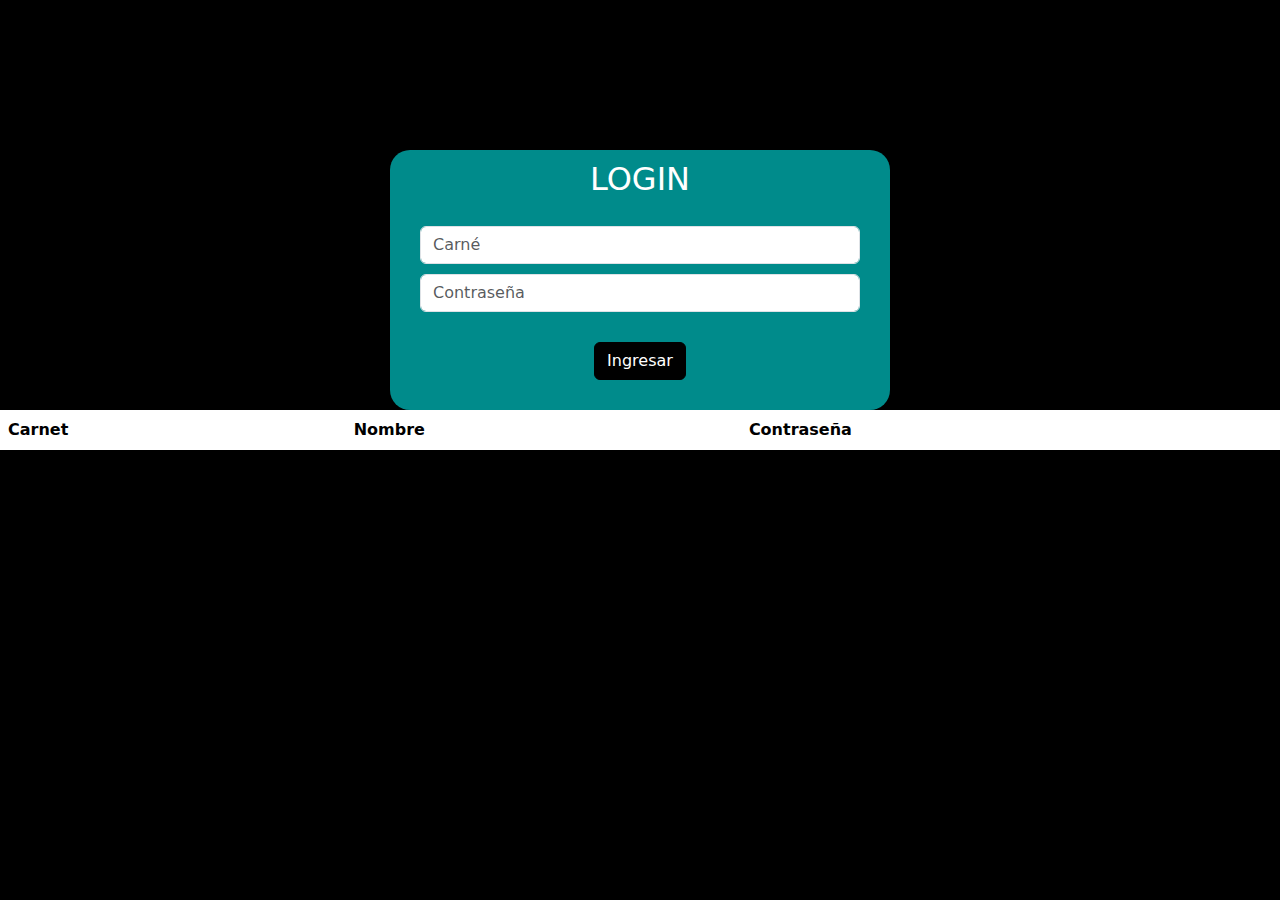
<file: index.html>
<!DOCTYPE html>
<html lang="en">
  <head>
    <!-- Required meta tags -->
    <meta charset="utf-8">
    <meta http-equiv = "X-UA-Compatible" content = "IE=edge">
    <meta name="viewport" content="width=device-width, initial-scale=1">
    <link rel="icon" type="image/png" href="./imgs/icon.png">
    <link href="https://cdn.jsdelivr.net/npm/bootstrap@5.0.2/dist/css/bootstrap.min.css" rel="stylesheet">
    <link href="css/style.css" rel="stylesheet">
    
    <title>EDD GoDrive - Login</title>
  </head>
  <body>
    <center>    
      <div class="container">
        <div id="iniciarSesion">
        <h2>LOGIN</h2>
        <form>
          <input type="text" id="usuario" placeholder="Carné" class="form-control" autocomplete="off" required>
          <input type="password" id="password" placeholder="Contraseña" class="form-control" required>
          <button onclick="return iniciarSesion()" class="btn btn-primary" >Ingresar</button>
        </form>
      </div>
      </div>
      <div id="studentsTable">
        <table class="table" id="studentsTable122">
            <thead>
                <tr>
                    <th scope="col">Carnet</th>
                    <th scope="col">Nombre</th>
                    <th scope="col">Contraseña</th>
                </tr>
            </thead>
            <tbody>
            </tbody>
        </table>
    </div>
    </center>

   
    <!-- JQUERY -->
    <script src="https://code.jquery.com/jquery-3.2.1.slim.min.js" 
    integrity="sha384-KJ3o2DKtIkvYIK3UENzmM7KCkRr/rE9/Qpg6aAZGJwFDMVNA/GpGFF93hXpG5KkN" 
    crossorigin="anonymous"></script>
    <!-- JavaScript -->
    <script src="js/structures/hash-table.js"></script>
    <script src="js/structures/avl-tree.js"></script>
    
    <script src="js/index.js"></script>
    <script src="js/login.js"></script>
    
  </body>
</html>
</file>
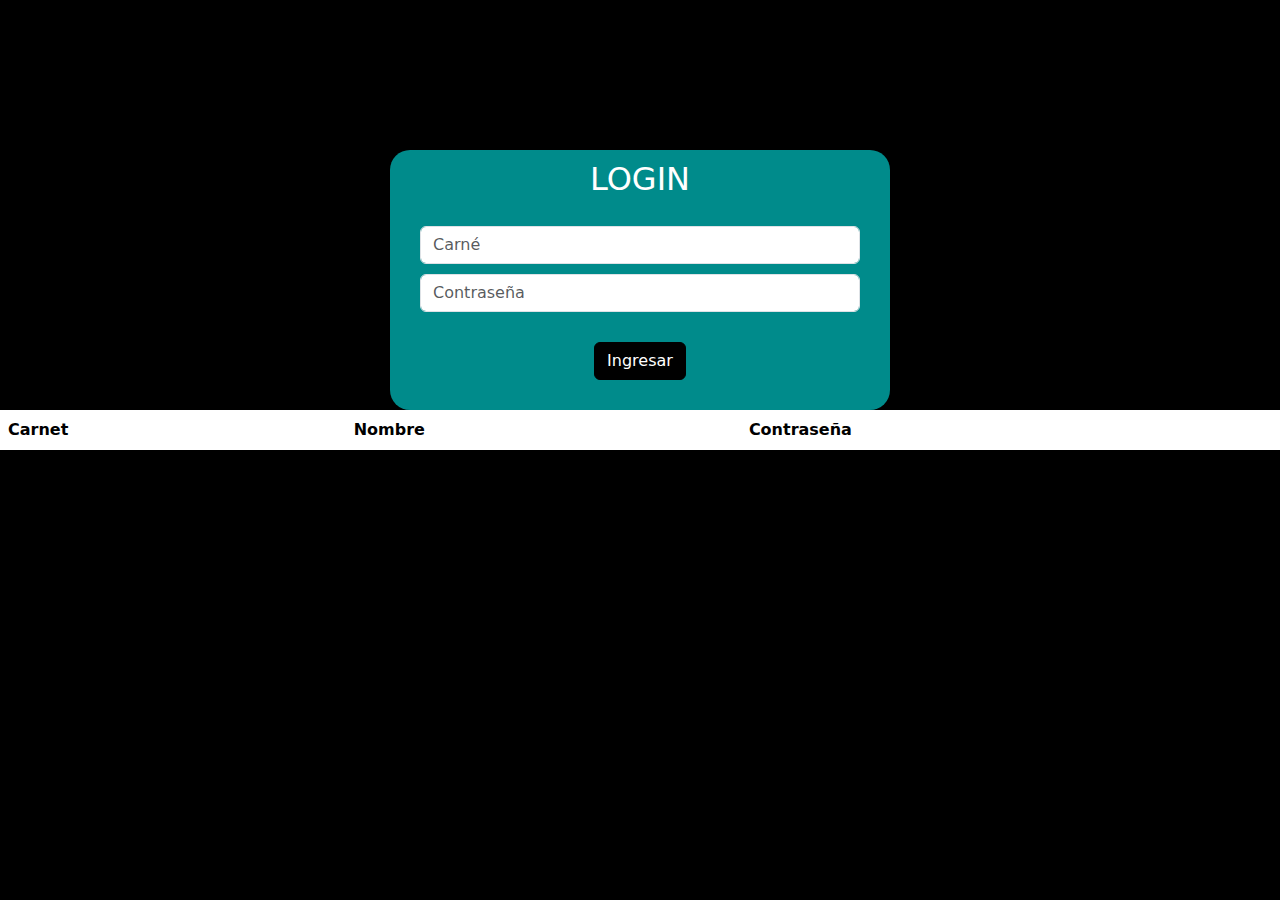
<file: fase2/index.html>
<!DOCTYPE html>
<html lang="en">
  <head>
    <!-- Required meta tags -->
    <meta charset="utf-8">
    <meta http-equiv = "X-UA-Compatible" content = "IE=edge">
    <meta name="viewport" content="width=device-width, initial-scale=1">
    <link rel="icon" type="image/png" href="./imgs/icon.png">
    <link href="https://cdn.jsdelivr.net/npm/bootstrap@5.0.2/dist/css/bootstrap.min.css" rel="stylesheet">
    <link href="css/style.css" rel="stylesheet">
    
    <title>EDD GoDrive - Login</title>
  </head>
  <body>
    <center>    
      <div class="container">
        <div id="iniciarSesion">
        <h2>LOGIN</h2>
        <form>
          <input type="text" id="usuario" placeholder="Carné" class="form-control" autocomplete="off" required>
          <input type="password" id="password" placeholder="Contraseña" class="form-control" required>
          <button onclick="return iniciarSesion()" class="btn btn-primary" >Ingresar</button>
        </form>
      </div>
      </div>
      <div id="studentsTable">
        <table class="table" id="studentsTable1">
            <thead>
                <tr>
                    <th scope="col">Carnet</th>
                    <th scope="col">Nombre</th>
                    <th scope="col">Contraseña</th>
                </tr>
            </thead>
            <tbody>
            </tbody>
        </table>
    </div>
    </center>

   
    <!-- JQUERY -->
    <script src="https://code.jquery.com/jquery-3.2.1.slim.min.js" 
    integrity="sha384-KJ3o2DKtIkvYIK3UENzmM7KCkRr/rE9/Qpg6aAZGJwFDMVNA/GpGFF93hXpG5KkN" 
    crossorigin="anonymous"></script>
    <!-- JavaScript -->
    <script src="js/structures/avl-tree.js"></script>
    <script src="js/index.js"></script>
    <script src="js/login.js"></script>
    
  </body>
</html>
</file>
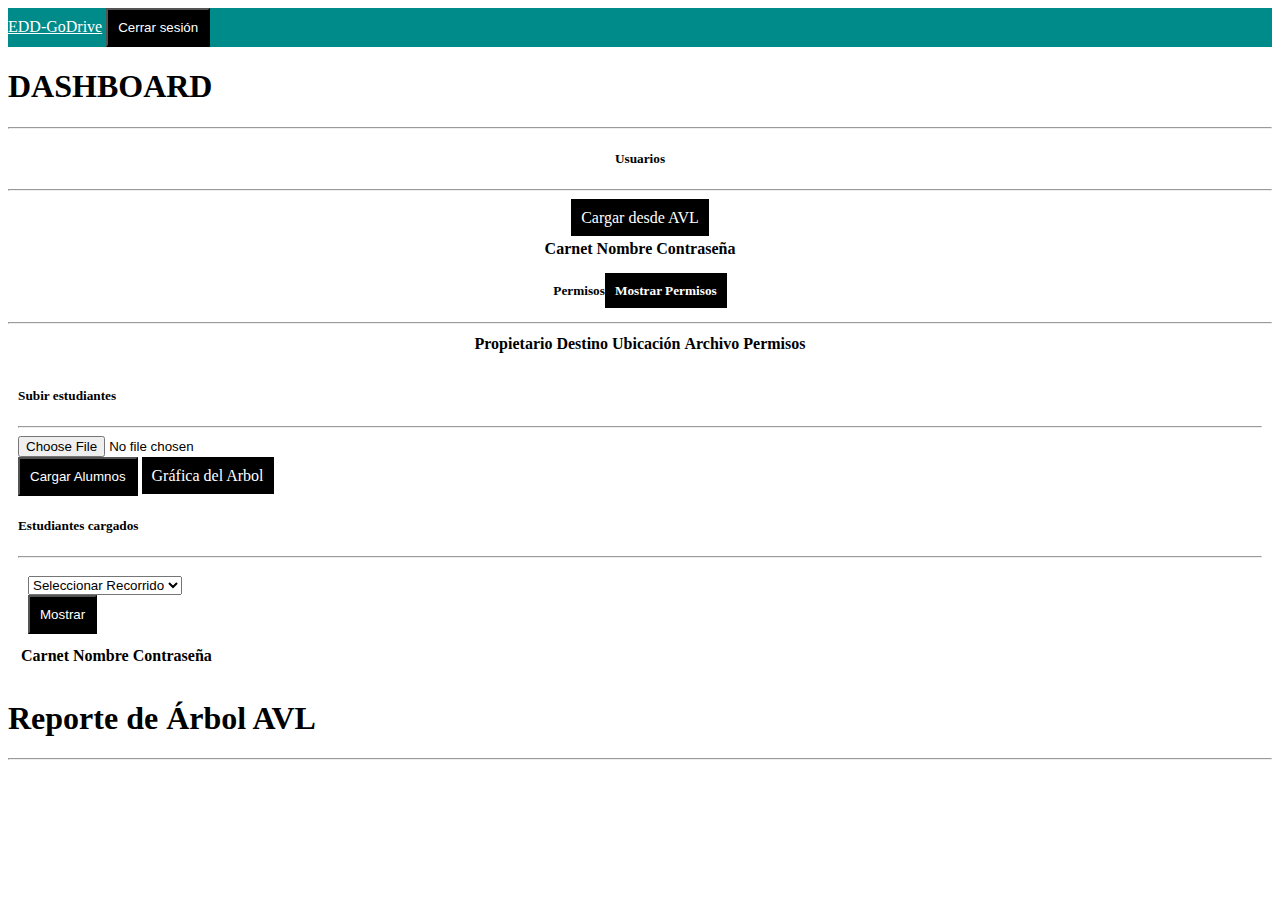
<file: sadmin.html>
<!DOCTYPE html>
<html lang="en">
<head>
    <meta charset="UTF-8">
    <meta http-equiv="X-UA-Compatible" content="IE=edge">
    <meta name="viewport" content="width=device-width, initial-scale=1.0">
    <!-- Bootstrap -->
    <link rel="icon" type="image/png" href="./imgs/icon.png">
    <link href="https://cdn.jsdelivr.net/npm/bootstrap@5.1.3/dist/css/bootstrap.min.css" rel="stylesheet" 
    integrity="sha384-1BmE4kWBq78iYhFldvKuhfTAU6auU8tT94WrHftjDbrCEXSU1oBoqyl2QvZ6jIW3" crossorigin="anonymous">
    <link href="css/admin-buttons.css" rel="stylesheet">
    <!--<script type="module" src="hash-table.js"></script>-->
    <title>EDD-GoDrive | 202000277</title>
</head>
<body class="bg-dark text-light">
  <nav class="navbar" style="background-color: darkcyan;">
    <!-- botón de cerrar sesión-->
    <div class="container-fluid">
      <a class="navbar-brand" href="index.html">EDD-GoDrive</a>
      <button onclick="return cerrarSesion()" class="btn btn-primary" >Cerrar sesión</button>
    </nav>
    <div class="container">
       
        <div class="mt-5 mb-5">
            <h1>DASHBOARD</h1>
            <hr>
        </div>
        <!--centrar el div de abajo-->
        <center>
        <div class="col-8" ></div>
            <h5>Usuarios</h5>
            <hr>
            <form class="form" onsubmit="showStudentsForm(event)">
                <div class="row">
                    <!--<div class="col-8">
                        <select id="traversal" name="traversal" class="form-select">
                            <option selected disabled>ola</option>
                            <option value="inOrder">In Order</option>
                            <option value="preOrder">Pre Order</option>
                            <option value="postOrder">Post Order</option>
                        </select>
                    </div> -->
                    <div class="col-4">
                        <!--mover a la derecha el botón-->

                        <a onclick="llenarTablaHash()" class="btn btn-primary w-100 mt-3">Cargar desde AVL</a>    
                    </div>
                </div>
            </form>
            
            <div id="studentsTableee">
                <table class="table text-light" id="studentsTable122">
                    <thead>
                        <tr>
                            <th scope="col">Carnet</th>
                            <th scope="col">Nombre</th>
                            <th scope="col">Contraseña</th>
                        </tr>
                    </thead>
                    <tbody>
                    </tbody>
                </table>
            </div>
            <h5>Permisos<a onclick="llenarTabla()" class="btn btn-primary w-100 mt-3">Mostrar Permisos</a></h5>
            <hr>
            <div id="PermisosTableDiv">
                <table class="table text-light" id="PermisosTable">
                    <thead>
                        <tr>
                            <th scope="col">Propietario</th>
                            <th scope="col">Destino</th>
                            <th scope="col">Ubicación</th>
                            <th scope="col">Archivo</th>
                            <th scope="col">Permisos</th>
                        </tr>
                    </thead>
                    <tbody>
                    </tbody>
                </table>
            </div>
        </div>
    </div>
</center>
        <div class="row">
            <div class="col-4">
                <h5>Subir estudiantes</h5>
                <hr>
                <form class="form" onsubmit="loadStudentsForm(event)">
                    <input type="file" id="inputFile" name="inputFile" class="form-control" placeholder="Pos. X">
                    <div class="form-group mt-4">
                        <button type="submit" class="btn btn-primary w-100">Cargar Alumnos</button>
                        <a onclick="showAvlGraph()" class="btn btn-primary w-100 mt-3">Gráfica del Arbol</a>
                    </div>
                </form>
            </div>
            <div class="col-8">
                <h5>Estudiantes cargados </h5>
                <hr>
                <form class="form" onsubmit="showStudentsForm(event)">
                    <div class="row">
                        <div class="col-8">
                            <select id="traversal" name="traversal" class="form-select">
                                <option selected disabled>Seleccionar Recorrido</option>
                                <option value="inOrder">In Order</option>
                                <option value="preOrder">Pre Order</option>
                                <option value="postOrder">Post Order</option>
                            </select>
                        </div>
                        <div class="col-4">
                            <button type="submit" class="btn btn-primary w-100">Mostrar</button>    
                        </div>
                    </div>
                </form>
                
                <div id="studentsTable">
                    <table class="table text-light" id="studentsTable1">
                        <thead>
                            <tr>
                                <th scope="col">Carnet</th>
                                <th scope="col">Nombre</th>
                                <th scope="col">Contraseña</th>
                            </tr>
                        </thead>
                        <tbody>

                        </tbody>
                    </table>
                </div>
            </div>
        </div>
        <div class="container mt-5">
            <h1>Reporte de Árbol AVL</h1>
            <hr>
            <img id="graph">
        </div>
    </div>

    </div>


    <!-- JQUERY -->
    <script src="https://code.jquery.com/jquery-3.2.1.slim.min.js" 
    integrity="sha384-KJ3o2DKtIkvYIK3UENzmM7KCkRr/rE9/Qpg6aAZGJwFDMVNA/GpGFF93hXpG5KkN" 
    crossorigin="anonymous"></script>
    <!-- Bootstrap -->
    <script src="https://cdnjs.cloudflare.com/ajax/libs/popper.js/1.11.0/umd/popper.min.js" 
    integrity="sha384-b/U6ypiBEHpOf/4+1nzFpr53nxSS+GLCkfwBdFNTxtclqqenISfwAzpKaMNFNmj4" 
    crossorigin="anonymous"></script>
    <script src="https://maxcdn.bootstrapcdn.com/bootstrap/4.0.0-beta/js/bootstrap.min.js" 
    integrity="sha384-h0AbiXch4ZDo7tp9hKZ4TsHbi047NrKGLO3SEJAg45jXxnGIfYzk4Si90RDIqNm1" 
    crossorigin="anonymous"></script>

    
    <!-- Librerias-->
    <script src="./js/lib/cycle.js"></script>
    <!-- Importar Estructuras --> 
    
    <script src="./js/structures/hash-table.js"></script>
    <script src="./js/structures/avl-tree.js"></script>
    <script src="./js/structures/n-ary-tree.js"></script>
    
    <!-- Importar Archivo Principal -->
    <script src="./js/index.js"></script>
    <script src="./js/index2.js"></script>
    <script src="./js/llenarPermisos.js"></script>
    
    <!-- Librerias-->
    <!-- <script>
        showLocalStudents();
    </script> -->

</body>
</html>
</file>
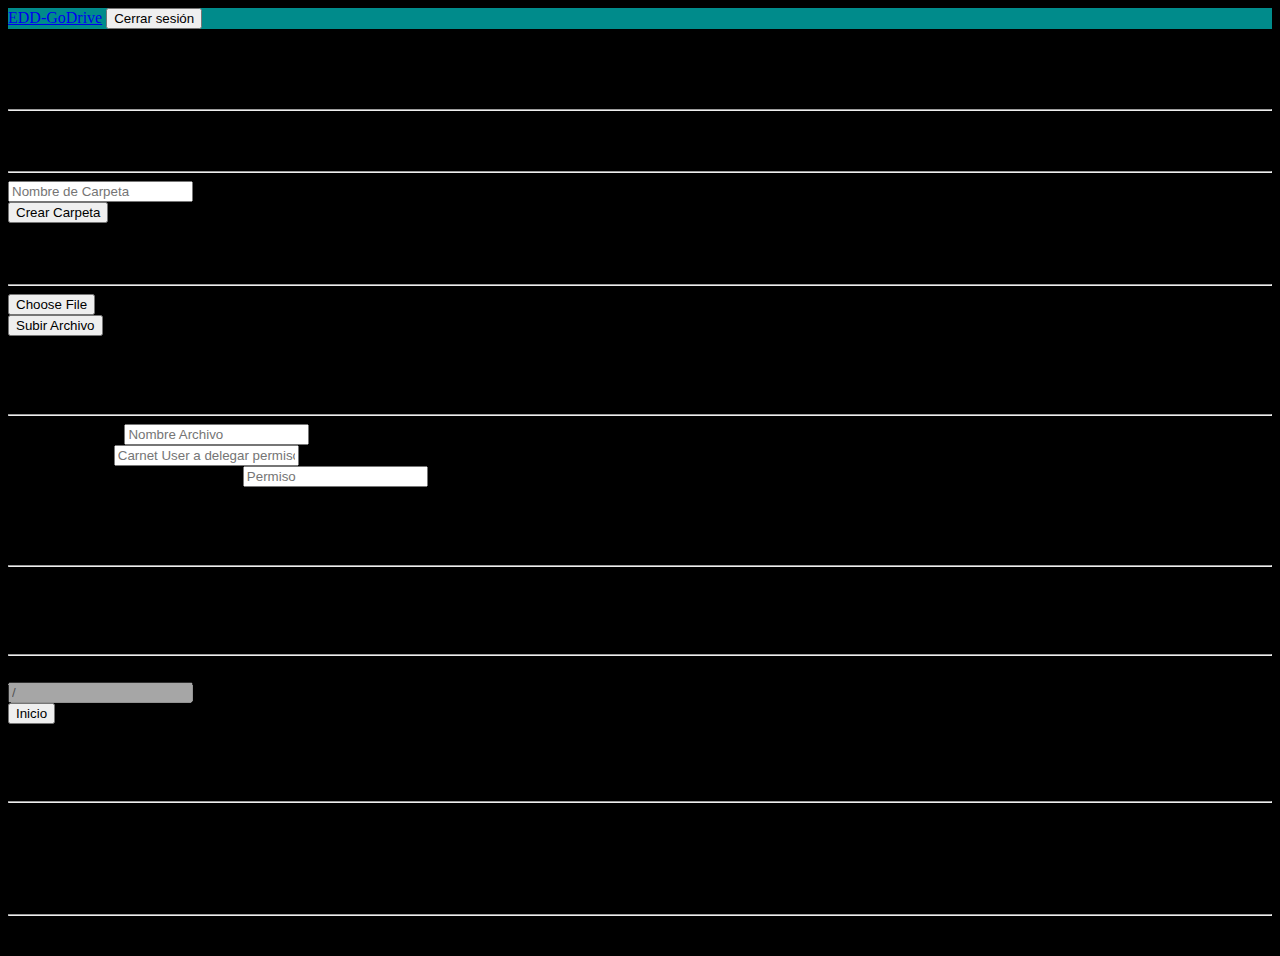
<file: suser.html>
<!DOCTYPE html>
<html lang="en">
<head>
    <meta charset="UTF-8"> 
    <meta http-equiv="X-UA-Compatible" content="IE=edge">
    <meta name="viewport" content="width=device-width, initial-scale=1.0">
    <title>Usuario | EDD-GoDrive-202000277</title>
    <!-- Bootstrap -->
    <link rel="icon" type="image/png" href="./imgs/icon.png">
    <link href="https://cdn.jsdelivr.net/npm/bootstrap@5.1.3/dist/css/bootstrap.min.css" rel="stylesheet" 
    integrity="sha384-1BmE4kWBq78iYhFldvKuhfTAU6auU8tT94WrHftjDbrCEXSU1oBoqyl2QvZ6jIW3" crossorigin="anonymous">
    <link rel="stylesheet" href="./css/para-demas.css">
</head>
<body class="bg-dark">
    
    <style>
        .folder:hover{
            background-color: cornsilk;
            color: rgb(33,37,41);
            transform: .3s;
            cursor: pointer;
        }
    </style>
    <nav class="navbar" style="background-color: darkcyan;">
        <!-- botón de cerrar sesión-->
        <div class="container-fluid">
          <a class="navbar-brand" href="index.html">EDD-GoDrive</a>
          <button onclick="return cerrarSesion()" class="btn btn-primary" >Cerrar sesión</button>
        </nav>
    <div class="container text-light py-5">
        <h1 class="text-center">Bienvenido user:</h1>
        <h3 class="text-center" id="usuarioo"></h3>
        <hr>
        <div class="row">
            <div class="col-4 p-5">
                <h5>Nueva Carpeta</h5>
                <hr>
                <form class="form" onsubmit="crearCarpeta(event)">
                    <input type="text" id="folderName" name="folderName" class="form-control" placeholder="Nombre de Carpeta">
                    <div class="form-group mt-4">
                        <button type="submit" class="btn btn-primary w-100">Crear Carpeta</button>
                    </div>
                </form>
                <h5 class="pt-4">Nuevo Archivo</h5>
                <hr>
                <form class="form" onsubmit="subirArchivo(event)">
                    <!--<input type="text" id="fileName" name="fileName" class="form-control mb-4" placeholder="Nombre de Archivos"/>-->
                    <input type="file" id="file" name="file" class="form-control" accept="application/pdf, .txt, image/*">
                    <div class="form-group mt-4">
                        <button type="submit" class="btn btn-primary w-100">Subir Archivo</button>
                    </div>
                </form>
                <br>
                <h5>Otorgar Permisos</h5>
                <hr>
                <form class="form">
                <!--<form class="form" onsubmit="AgPermiso()">-->
                    <!--<form class="form" onsubmit="handleSubmit(event)">-->
                        <div class="row">
                            <div class="col-6">
                                <div class="form-group mt-2">
                                    Nombre Archivo:
                                    <input type="text" id="fileNameP" name="fileNameP" class="form-control" placeholder="Nombre Archivo">
                                </div>
                            </div>
                            <div class="col-6">
                                <div class="form-group mt-2">
                                    Carnet Usuario:
                                    <input type="text" id="carnetUserP" name="carnetUserP" class="form-control" placeholder="Carnet User a delegar permiso">
                                </div>
                            </div>
                        </div>
                        <div class="form-group mt-2">
                            Permisos (r: leer, w: leer y escribir):
                            <input type="text" class="form-control" id="valueP" name="valueP" placeholder="Permiso">
                        </div>
    
                        <div class="form-group mt-4">
                            <a onclick="AgPermiso()" type="submit" class="btn btn-primary w-100 mt-3" id="perm">Otorgar Permiso</a>
                        </div>
                    </form>
                <!--</form>-->
                <h5 class="pt-4">Reportes</h5>
                <hr>
                <a onclick="showTreeGraph()" class="btn btn-primary w-100 mt-3">Gráfica de Árbol</a>
                <a onclick="showMatrixGraph()" class="btn btn-primary w-100 mt-3">Gráfica de Matriz</a>
            </div>
            <div class="col-8 p-5">
                <h5 class="text-center">Archivos de Carpeta</h5>
                <hr>
                <div class="row">
                    <div class="col-2 pt-2">
                        <strong>Ruta Actual</strong>
                    </div>
                    <div class="col-6">
                        <input type="text" id="path" name="path"  class="form-control" disabled value="/" />
                    </div>
                    <div class="col-4" >
                        <button type="button" onclick="retornarInicio()" class="btn btn-primary w-100">Inicio</button>    
                    </div>
                </div>
                <img id="imagenSubida"/>
                <div class="row mt-4" id="carpetas">
                    <!-- MOSTRAR LAS CARPETAS -->
                    <!-- <div class="col-2 folder" onclick="">
                        <img src="./imgs/folder.png" width="100%"/>
                        <p class="h6"> Nombre de Carpeta</p>
                    </div> -->
                </div>
            </div>
        </div>

        <div class="ROW">
            <div class="col-12">
                <h3>Reporte Árbol</h3>
                <hr>
                <img id="graph">
            </div>
            <div class="col-12">
                <h3>Compartidos conmigo</h3>
                <a onclick="llenarMiTabla()" class="btn btn-primary w-100 mt-3">Mostrar Permisos</a>
                <hr>
                <div id="PermisosTableDiv1">
                    <table class="table text-light" id="myPermisosTable">
                        <thead>
                            <tr>
                                <th scope="col">Propietario</th>
                                <th scope="col">Destino</th>
                                <th scope="col">Ubicación</th>
                                <th scope="col">Archivo</th>
                                <th scope="col">Permisos</th>
                                <!--ver opción de agregar un botón aquí que mande una 
                                    etiqueta src al div "visualizar" de abajo-->
                                <th scope="col">Visualizar</th>
                            </tr>
                        </thead>
                        <tbody>
                        </tbody>
                    </table>
                </div>
            </div>
        <a download=""></a>
    </div>
    <div id="visualizar">
        
    </div>

    <!-- Librerías -->
    <script src="./js/lib/cycle.js"></script>
    <!-- JQUERY -->
    <script src="https://code.jquery.com/jquery-3.2.1.slim.min.js" 
    integrity="sha384-KJ3o2DKtIkvYIK3UENzmM7KCkRr/rE9/Qpg6aAZGJwFDMVNA/GpGFF93hXpG5KkN" 
    crossorigin="anonymous"></script>
    <!-- Bootstrap -->
    <script src="https://cdnjs.cloudflare.com/ajax/libs/popper.js/1.11.0/umd/popper.min.js" 
    integrity="sha384-b/U6ypiBEHpOf/4+1nzFpr53nxSS+GLCkfwBdFNTxtclqqenISfwAzpKaMNFNmj4" 
    crossorigin="anonymous"></script>
    <script src="https://maxcdn.bootstrapcdn.com/bootstrap/4.0.0-beta/js/bootstrap.min.js" 
    integrity="sha384-h0AbiXch4ZDo7tp9hKZ4TsHbi047NrKGLO3SEJAg45jXxnGIfYzk4Si90RDIqNm1" 
    crossorigin="anonymous"></script>

    <!-- Importar Estructuras -->
    <script src="./js/structures/sparase-matrix.js"></script>
    <script src="./js/structures/n-ary-tree.js"></script>
    <!-- Importar Archivo Principal -->
    <script>

        document.getElementById("usuarioo").innerHTML = localStorage.getItem("user");
        //const btncompra = document.getElementById('perm');-->
        //btncompra.disabled = true; -->
    </script>
    
    <script src="./js/index2.js"></script>
</body>
</html>
</file>
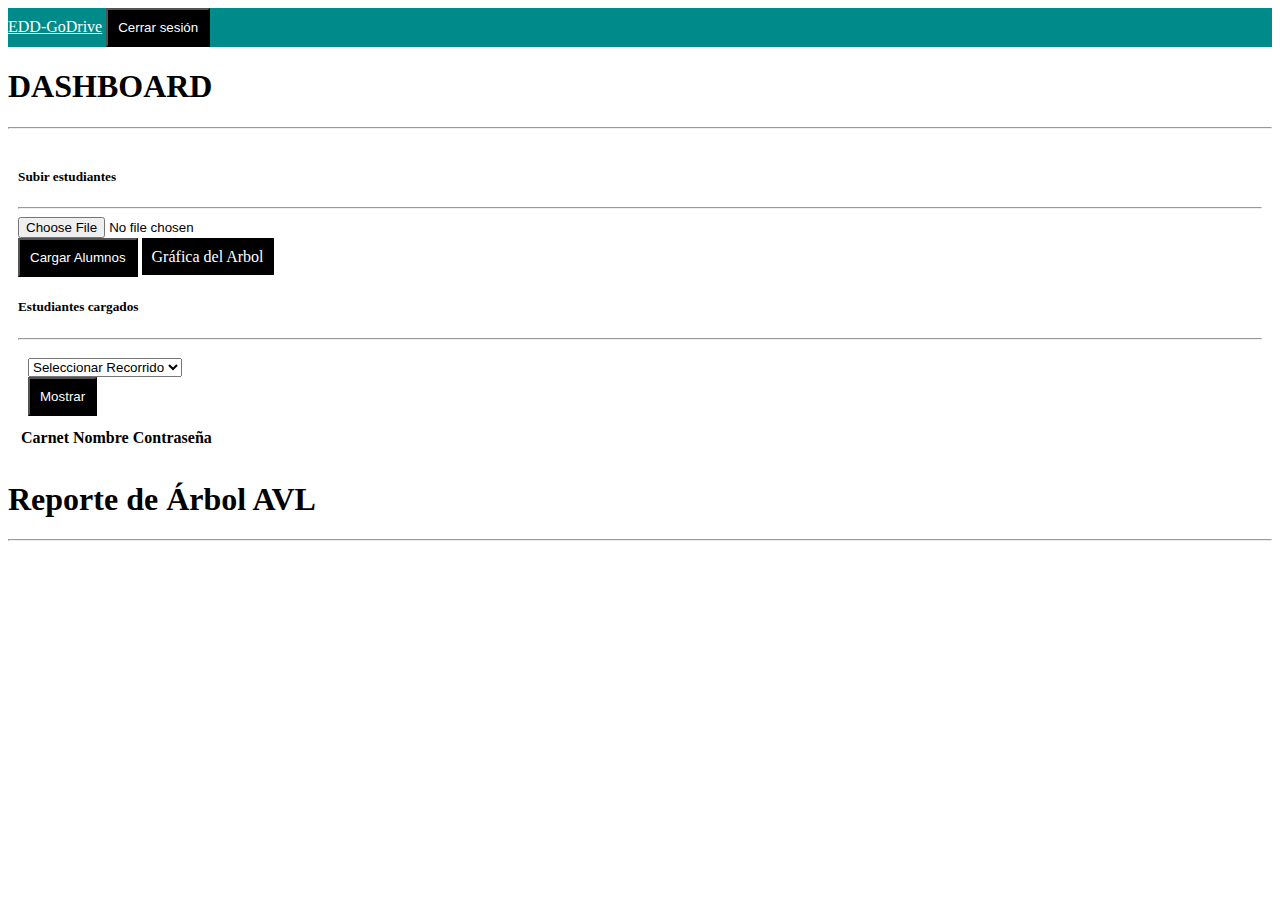
<file: fase2/sadmin.html>
<!DOCTYPE html>
<html lang="en">
<head>
    <meta charset="UTF-8">
    <meta http-equiv="X-UA-Compatible" content="IE=edge">
    <meta name="viewport" content="width=device-width, initial-scale=1.0">
    <!-- Bootstrap -->
    <link rel="icon" type="image/png" href="./imgs/icon.png">
    <link href="https://cdn.jsdelivr.net/npm/bootstrap@5.1.3/dist/css/bootstrap.min.css" rel="stylesheet" 
    integrity="sha384-1BmE4kWBq78iYhFldvKuhfTAU6auU8tT94WrHftjDbrCEXSU1oBoqyl2QvZ6jIW3" crossorigin="anonymous">
    <link href="css/admin-buttons.css" rel="stylesheet">

    <title>EDD-GoDrive | 202000277</title>
</head>
<body class="bg-dark text-light">
  <nav class="navbar" style="background-color: darkcyan;">
    <!-- botón de cerrar sesión-->
    <div class="container-fluid">
      <a class="navbar-brand" href="index.html">EDD-GoDrive</a>
      <button onclick="return cerrarSesion()" class="btn btn-primary" >Cerrar sesión</button>
    </nav>
    <div class="container">
      
        <div class="mt-5 mb-5">
            <h1>DASHBOARD</h1>
            <hr>
        </div>
        <div class="row">
            <div class="col-4">
                <h5>Subir estudiantes</h5>
                <hr>
                <form class="form" onsubmit="loadStudentsForm(event)">
                    <input type="file" id="inputFile" name="inputFile" class="form-control" placeholder="Pos. X">
                    <div class="form-group mt-4">
                        <button type="submit" class="btn btn-primary w-100">Cargar Alumnos</button>
                        <a onclick="showAvlGraph()" class="btn btn-primary w-100 mt-3">Gráfica del Arbol</a>
                    </div>
                </form>
            </div>
            <div class="col-8">
                <h5>Estudiantes cargados </h5>
                <hr>
                <form class="form" onsubmit="showStudentsForm(event)">
                    <div class="row">
                        <div class="col-8">
                            <select id="traversal" name="traversal" class="form-select">
                                <option selected disabled>Seleccionar Recorrido</option>
                                <option value="inOrder">In Order</option>
                                <option value="preOrder">Pre Order</option>
                                <option value="postOrder">Post Order</option>
                            </select>
                        </div>
                        <div class="col-4">
                            <button type="submit" class="btn btn-primary w-100">Mostrar</button>    
                        </div>
                    </div>
                </form>
                
                <div id="studentsTable">
                    <table class="table text-light" id="studentsTable1">
                        <thead>
                            <tr>
                                <th scope="col">Carnet</th>
                                <th scope="col">Nombre</th>
                                <th scope="col">Contraseña</th>
                            </tr>
                        </thead>
                        <tbody>
                        </tbody>
                    </table>
                </div>
            </div>
        </div>
        <div class="container mt-5">
            <h1>Reporte de Árbol AVL</h1>
            <hr>
            <img id="graph">
        </div>
    </div>

    </div>


    <!-- JQUERY -->
    <script src="https://code.jquery.com/jquery-3.2.1.slim.min.js" 
    integrity="sha384-KJ3o2DKtIkvYIK3UENzmM7KCkRr/rE9/Qpg6aAZGJwFDMVNA/GpGFF93hXpG5KkN" 
    crossorigin="anonymous"></script>
    <!-- Bootstrap -->
    <script src="https://cdnjs.cloudflare.com/ajax/libs/popper.js/1.11.0/umd/popper.min.js" 
    integrity="sha384-b/U6ypiBEHpOf/4+1nzFpr53nxSS+GLCkfwBdFNTxtclqqenISfwAzpKaMNFNmj4" 
    crossorigin="anonymous"></script>
    <script src="https://maxcdn.bootstrapcdn.com/bootstrap/4.0.0-beta/js/bootstrap.min.js" 
    integrity="sha384-h0AbiXch4ZDo7tp9hKZ4TsHbi047NrKGLO3SEJAg45jXxnGIfYzk4Si90RDIqNm1" 
    crossorigin="anonymous"></script>


    <!-- Librerias-->
    <script src="./js/lib/cycle.js"></script>
    <!-- Importar Estructuras -->
    <script src="./js/structures/avl-tree.js"></script>
    <!-- Importar Archivo Principal -->
    <script src="./js/index.js"></script>

    <!-- Librerias-->
    <!-- <script>
        showLocalStudents();
    </script> -->

</body>
</html>
</file>
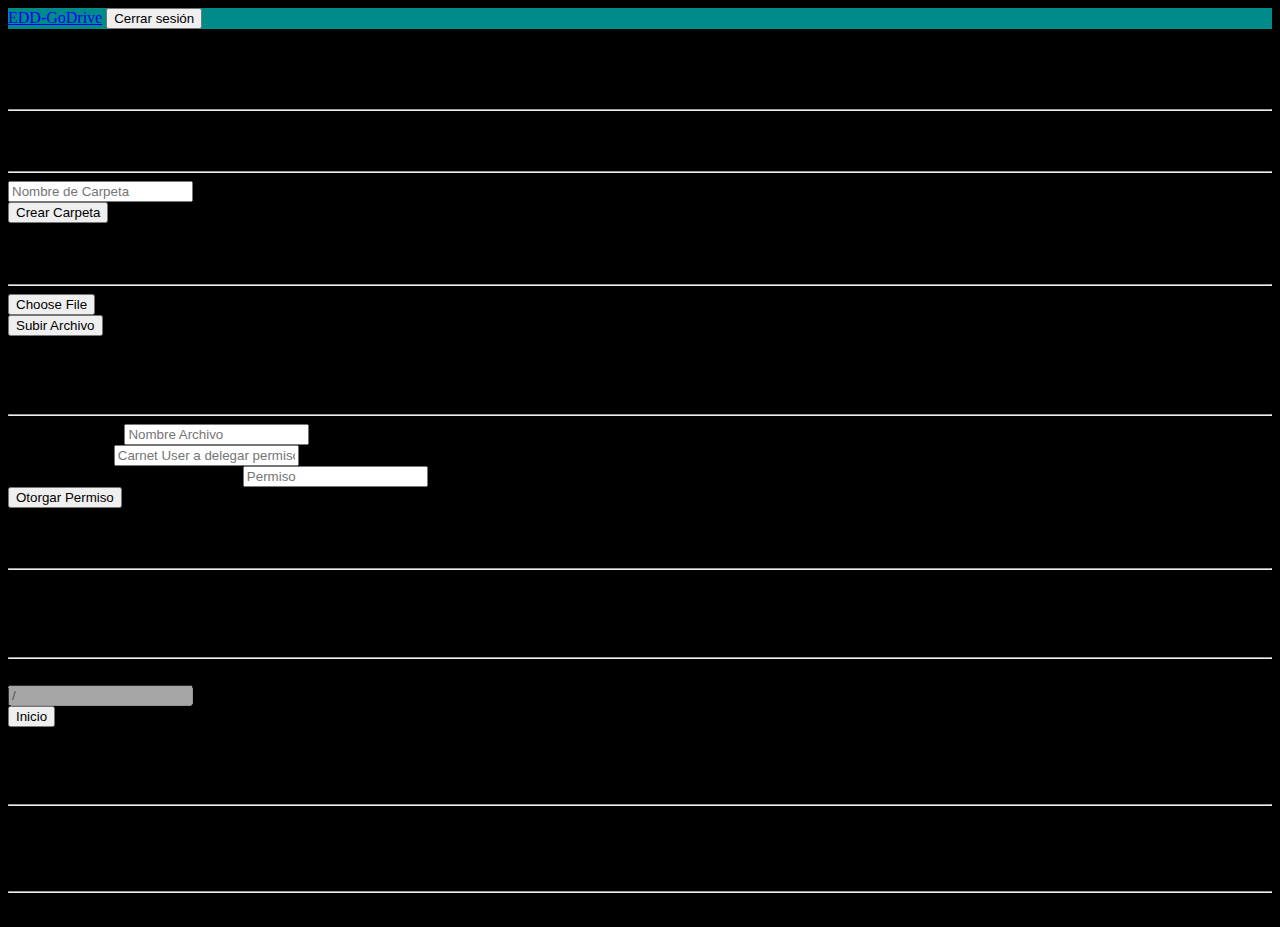
<file: fase2/suser.html>
<!DOCTYPE html>
<html lang="en">
<head>
    <meta charset="UTF-8"> 
    <meta http-equiv="X-UA-Compatible" content="IE=edge">
    <meta name="viewport" content="width=device-width, initial-scale=1.0">
    <title>Usuario | EDD-GoDrive-202000277</title>
    <!-- Bootstrap -->
    <link rel="icon" type="image/png" href="./imgs/icon.png">
    <link href="https://cdn.jsdelivr.net/npm/bootstrap@5.1.3/dist/css/bootstrap.min.css" rel="stylesheet" 
    integrity="sha384-1BmE4kWBq78iYhFldvKuhfTAU6auU8tT94WrHftjDbrCEXSU1oBoqyl2QvZ6jIW3" crossorigin="anonymous">
    <link rel="stylesheet" href="./css/para-demas.css">
</head>
<body class="bg-dark">
    
    <style>
        .folder:hover{
            background-color: cornsilk;
            color: rgb(33,37,41);
            transform: .3s;
            cursor: pointer;
        }
    </style>
    <nav class="navbar" style="background-color: darkcyan;">
        <!-- botón de cerrar sesión-->
        <div class="container-fluid">
          <a class="navbar-brand" href="index.html">EDD-GoDrive</a>
          <button onclick="return cerrarSesion()" class="btn btn-primary" >Cerrar sesión</button>
        </nav>
    <div class="container text-light py-5">
        <h1 class="text-center">Bienvenido user:</h1>
        <h3 class="text-center" id="usuarioo"></h3>
        <hr>
        <div class="row">
            <div class="col-4 p-5">
                <h5>Nueva Carpeta</h5>
                <hr>
                <form class="form" onsubmit="crearCarpeta(event)">
                    <input type="text" id="folderName" name="folderName" class="form-control" placeholder="Nombre de Carpeta">
                    <div class="form-group mt-4">
                        <button type="submit" class="btn btn-primary w-100">Crear Carpeta</button>
                    </div>
                </form>
                <h5 class="pt-4">Nuevo Archivo</h5>
                <hr>
                <form class="form" onsubmit="subirArchivo(event)">
                    <!--<input type="text" id="fileName" name="fileName" class="form-control mb-4" placeholder="Nombre de Archivos"/>-->
                    <input type="file" id="file" name="file" class="form-control" accept="application/pdf, .txt, image/*">
                    <div class="form-group mt-4">
                        <button type="submit" class="btn btn-primary w-100">Subir Archivo</button>
                    </div>
                </form>
                <br>
                <h5>Otorgar Permisos</h5>
                <hr>
                <form class="form">
                <form class="form" onsubmit="Permisos()">
                    <!--<form class="form" onsubmit="handleSubmit(event)">-->
                        <div class="row">
                            <div class="col-6">
                                <div class="form-group mt-2">
                                    Nombre Archivo:
                                    <input type="text" id="xpos" name="xpos" class="form-control" placeholder="Nombre Archivo">
                                </div>
                            </div>
                            <div class="col-6">
                                <div class="form-group mt-2">
                                    Carnet Usuario:
                                    <input type="text" id="ypos" name="ypos" class="form-control" placeholder="Carnet User a delegar permiso">
                                </div>
                            </div>
                        </div>
                        <div class="form-group mt-2">
                            Permisos (r: leer, w: leer y escribir):
                            <input type="text" class="form-control" id="value" name="value" placeholder="Permiso">
                        </div>
    
                        <div class="form-group mt-4">
                            <button type="submit" class="btn btn-primary w-100" id="perm">Otorgar Permiso</button>
                        </div>
                    </form>
                </form>
                <h5 class="pt-4">Reportes</h5>
                <hr>
                <a onclick="showTreeGraph()" class="btn btn-primary w-100 mt-3">Gráfica de Árbol</a>
                <a onclick="showMatrixGraph()" class="btn btn-primary w-100 mt-3">Gráfica de Matriz</a>
            </div>
            <div class="col-8 p-5">
                <h5 class="text-center">Archivos de Carpeta</h5>
                <hr>
                <div class="row">
                    <div class="col-2 pt-2">
                        <strong>Ruta Actual</strong>
                    </div>
                    <div class="col-6">
                        <input type="text" id="path" name="path"  class="form-control" disabled value="/" />
                    </div>
                    <div class="col-4" >
                        <button type="button" onclick="retornarInicio()" class="btn btn-primary w-100">Inicio</button>    
                    </div>
                </div>
                <img id="imagenSubida"/>
                <div class="row mt-4" id="carpetas">
                    <!-- MOSTRAR LAS CARPETAS -->
                    <!-- <div class="col-2 folder" onclick="">
                        <img src="./imgs/folder.png" width="100%"/>
                        <p class="h6"> Nombre de Carpeta</p>
                    </div> -->
                </div>
            </div>
        </div>

        <div class="ROW">
            <div class="col-12">
                <h3>Reporte Árbol</h3>
                <hr>
                <img id="graph">
            </div>
            <div class="col-12">
                <h3>Reporte Matriz</h3>
                <hr>
                <img id="graph2">
            </div>
        <a download=""></a>
    </div>

    <!-- Librerías -->
    <script src="./js/lib/cycle.js"></script>
    <!-- JQUERY -->
    <script src="https://code.jquery.com/jquery-3.2.1.slim.min.js" 
    integrity="sha384-KJ3o2DKtIkvYIK3UENzmM7KCkRr/rE9/Qpg6aAZGJwFDMVNA/GpGFF93hXpG5KkN" 
    crossorigin="anonymous"></script>
    <!-- Bootstrap -->
    <script src="https://cdnjs.cloudflare.com/ajax/libs/popper.js/1.11.0/umd/popper.min.js" 
    integrity="sha384-b/U6ypiBEHpOf/4+1nzFpr53nxSS+GLCkfwBdFNTxtclqqenISfwAzpKaMNFNmj4" 
    crossorigin="anonymous"></script>
    <script src="https://maxcdn.bootstrapcdn.com/bootstrap/4.0.0-beta/js/bootstrap.min.js" 
    integrity="sha384-h0AbiXch4ZDo7tp9hKZ4TsHbi047NrKGLO3SEJAg45jXxnGIfYzk4Si90RDIqNm1" 
    crossorigin="anonymous"></script>

    <!-- Importar Estructuras -->
    <script src="./js/structures/sparase-matrix.js"></script>
    <script src="./js/structures/n-ary-tree.js"></script>
    <!-- Importar Archivo Principal -->
    <script>

        document.getElementById("usuarioo").innerHTML = localStorage.getItem("user");
        //const btncompra = document.getElementById('perm');-->
        //btncompra.disabled = true; -->
    </script>
    
    <script src="./js/index2.js"></script>
</body>
</html>
</file>
<file: css/style.css>
body{
    background: black;
    align-items: center;
    text-align: center;
}

.container{
    color: white;
    font-weight: bold;
    background-color:darkcyan;
    width: 500px;
    border-radius: 20px;
    padding: 10px;
    margin-top: 150px;
    align-items: center;
}

.container form{
    padding: 20px;
}

.container button{
    margin-top: 20px;
    background-color: black;
    border-color: black;
}

.container button:hover{
    background-color: transparent;
    border-color: black;
    color: black;
    font-weight: bold;
}

.container input{
    margin-top: 0px;
    margin-bottom: 10px;
}

.table{
    color: black;
    border-color: black;
}
</file>
<file: fase2/css/style.css>
body{
    background: black;
    align-items: center;
    text-align: center;
}

.container{
    color: white;
    font-weight: bold;
    background-color:darkcyan;
    width: 500px;
    border-radius: 20px;
    padding: 10px;
    margin-top: 150px;
    align-items: center;
}

.container form{
    padding: 20px;
}

.container button{
    margin-top: 20px;
    background-color: black;
    border-color: black;
}

.container button:hover{
    background-color: transparent;
    border-color: black;
    color: black;
    font-weight: bold;
}

.container input{
    margin-top: 0px;
    margin-bottom: 10px;
}

.table{
    color: black;
    border-color: black;
}
</file>
<file: css/admin-buttons.css>
.nav{
    padding: 20px;
    background-color: darkcyan;
}
.row{
    padding: 10px;
}
.col{
    padding: 10px;
}
.btn{
    padding: 10px;
    background-color: black;
    border-color: black;
    color: white;
}
.btn:hover{
    background-color: darkcyan;
    border-color: black;
    color: black;
    font-weight: bold;
}
.navbar-brand{
    color:white;
}
</file>
<file: css/para-demas.css>
.bg-dark{
    background-color: black;
}
</file>
<file: fase2/css/admin-buttons.css>
.nav{
    padding: 20px;
    background-color: darkcyan;
}
.row{
    padding: 10px;
}
.col{
    padding: 10px;
}
.btn{
    padding: 10px;
    background-color: black;
    border-color: black;
    color: white;
}
.btn:hover{
    background-color: darkcyan;
    border-color: black;
    color: black;
    font-weight: bold;
}
.navbar-brand{
    color:white;
}
</file>
<file: fase2/css/para-demas.css>
.bg-dark{
    background-color: black;
}
</file>
